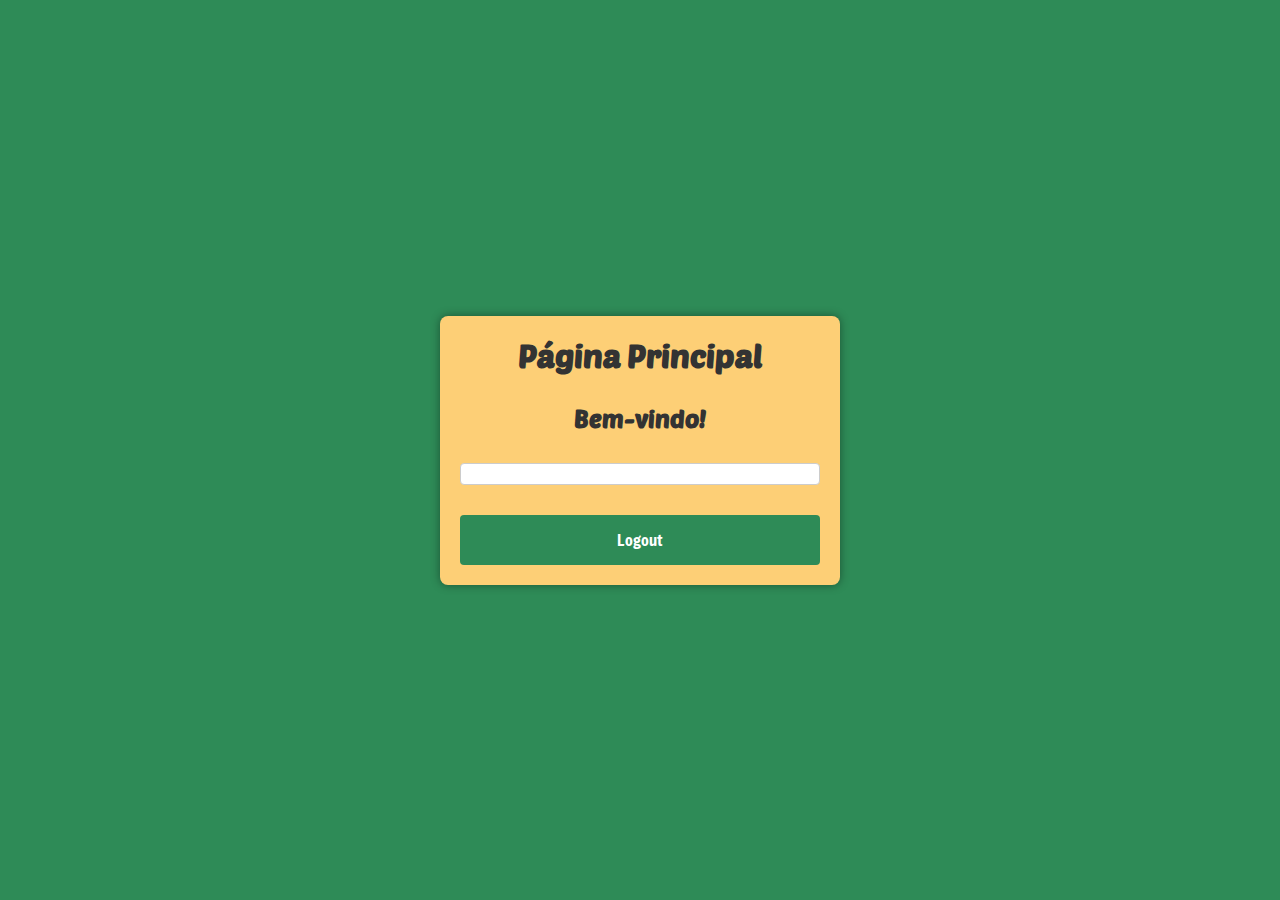
<file: index.html>
<!DOCTYPE html>
<html lang="pt-br">
  <head>
    <meta charset="UTF-8" />
    <meta name="viewport" content="width=device-width, initial-scale=1.0" />
    <title>Página Principal</title>
    <link rel="stylesheet" href="style.css" />
  </head>

  <body>
    <div class="index-container">
      <header>
        <h1>Página Principal</h1>
        <h2>Bem-vindo!</h1>
        <div id="dados-usuario"></div>
        <button id="btn-logout" onclick="logout()">Logout</button>
      </header>
    </div>

    <script src="script.js"></script>
  </body>
</html>
</file>
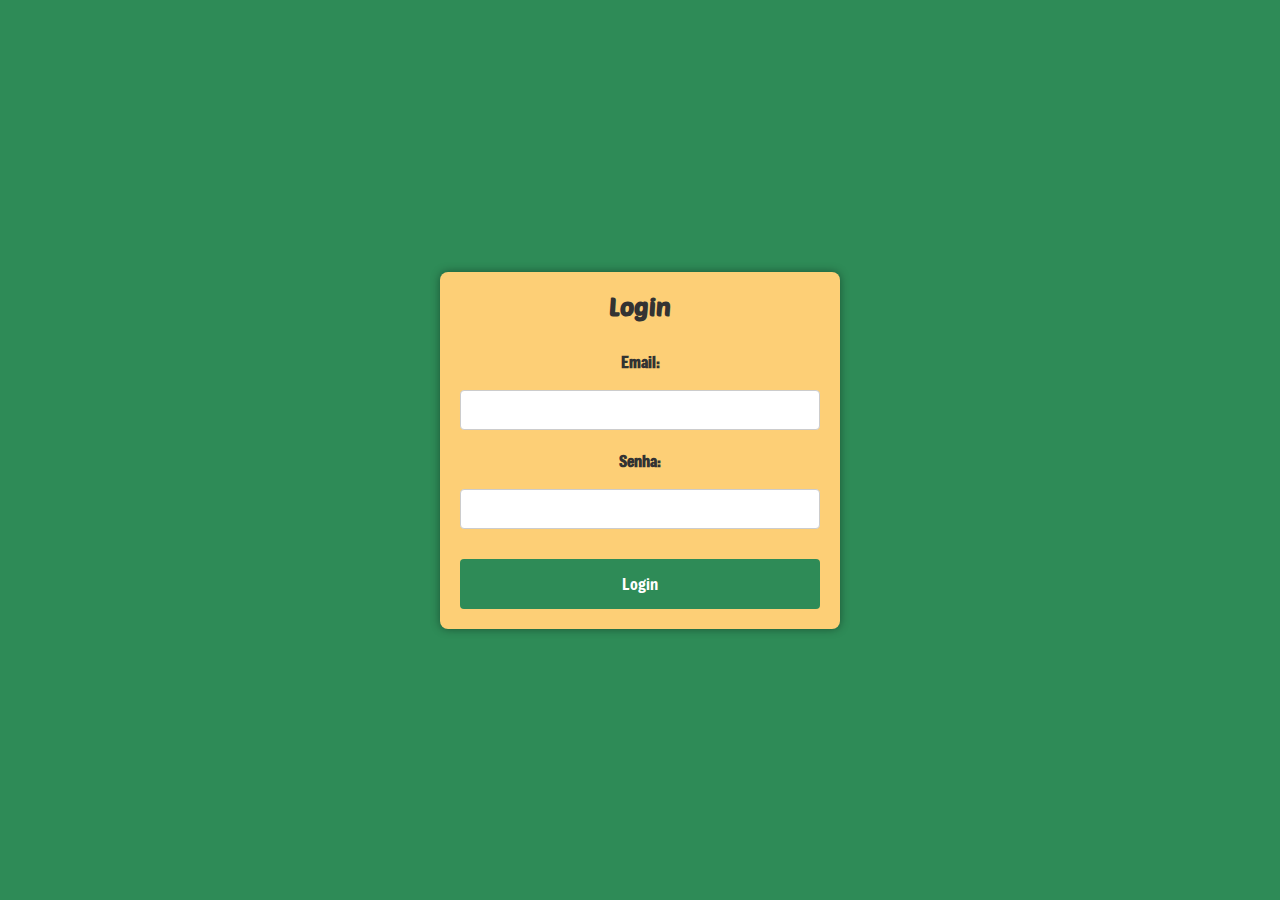
<file: login.html>
<!DOCTYPE html>
<html lang="pt-br">
  <head>
    <meta charset="UTF-8" />
    <meta name="viewport" content="width=device-width, initial-scale=1.0" />
    <title>Login</title>
    <link rel="stylesheet" href="style.css" />
  </head>

  <body>
    <div class="login-container">
      <h2>Login</h2>

      <form id="formulario-login">
        <label for="email">Email:</label>
        <input type="email" id="formulario-email" name="email" required />

        <label for="password">Senha:</label>
        <input type="password" id="formulario-senha" name="password" required />

        <button type="button" onclick="fazerLogin()">Login</button>

        <p class="mensagem" id="mensagem"></p>
      </form>
    </div>
    <script src="script.js"></script>
  </body>
</html>
</file>
<file: style.css>
@import url('https://fonts.googleapis.com/css2?family=Freeman&family=Poetsen+One&display=swap');

* {
    margin: 0;
    padding: 0;
    box-sizing: border-box;
}

body {
    display: flex;
    justify-content: center;
    align-items: center;
    background-color: #2E8B57;
    font-family: "Freeman", sans-serif;
    color: #333333;
    min-height: 100vh;
  }
 
  h1, h2 {
    font-family: "Poetsen One", sans-serif;
    text-align: center;
    margin-bottom: 30px;
  }

  .login-container, .index-container {
    width: 100%;
    max-width: 400px;
    padding: 20px;
    background-color: #FDCF76;
    box-shadow: 0 0 10px rgba(0, 0, 0, 0.4);
    border-radius: 8px;
    text-align: center;
  }

  label {
    font-family: "Freeman", sans-serif;
    display: block;
    margin-bottom: 8px;
    font-weight: bold;
  }

  input, #dados-usuario {
    width: 100%;
    padding: 10px;
    margin-top: 10px;
    margin-bottom: 20px;
    border: 1px solid #ccc;
    border-radius: 4px;
    background-color: white;
    font-size: 16px;
  }

  button {
    font-family: "Freeman", sans-serif;
    height: 50px;
    width: 100%;
    margin-top: 10px;
    padding: 10px;
    background-color: #2E8B57;
    color: white;
    font-size: 16px;
    border: none;
    border-radius: 4px;
    cursor: pointer;
    transition: background-color 0.6s ease;
  }
  
  button:hover {
    background-color: #20663f;
  }

  .mensagem {
    text-align: center;
    margin-top: 10px;
    padding: 10px;
    border-radius: 5px;
    display: none;
}

.mensagem.sucesso {
    background-color: #dff0d8;
    color: #3c763d;
}

.mensagem.erro {
    background-color: #f2dede;
    color: #a94442;
}

#dados-usuario p {
    font-size: 16px;
    margin-bottom: 10px;
    color: #333;
}
</file>
